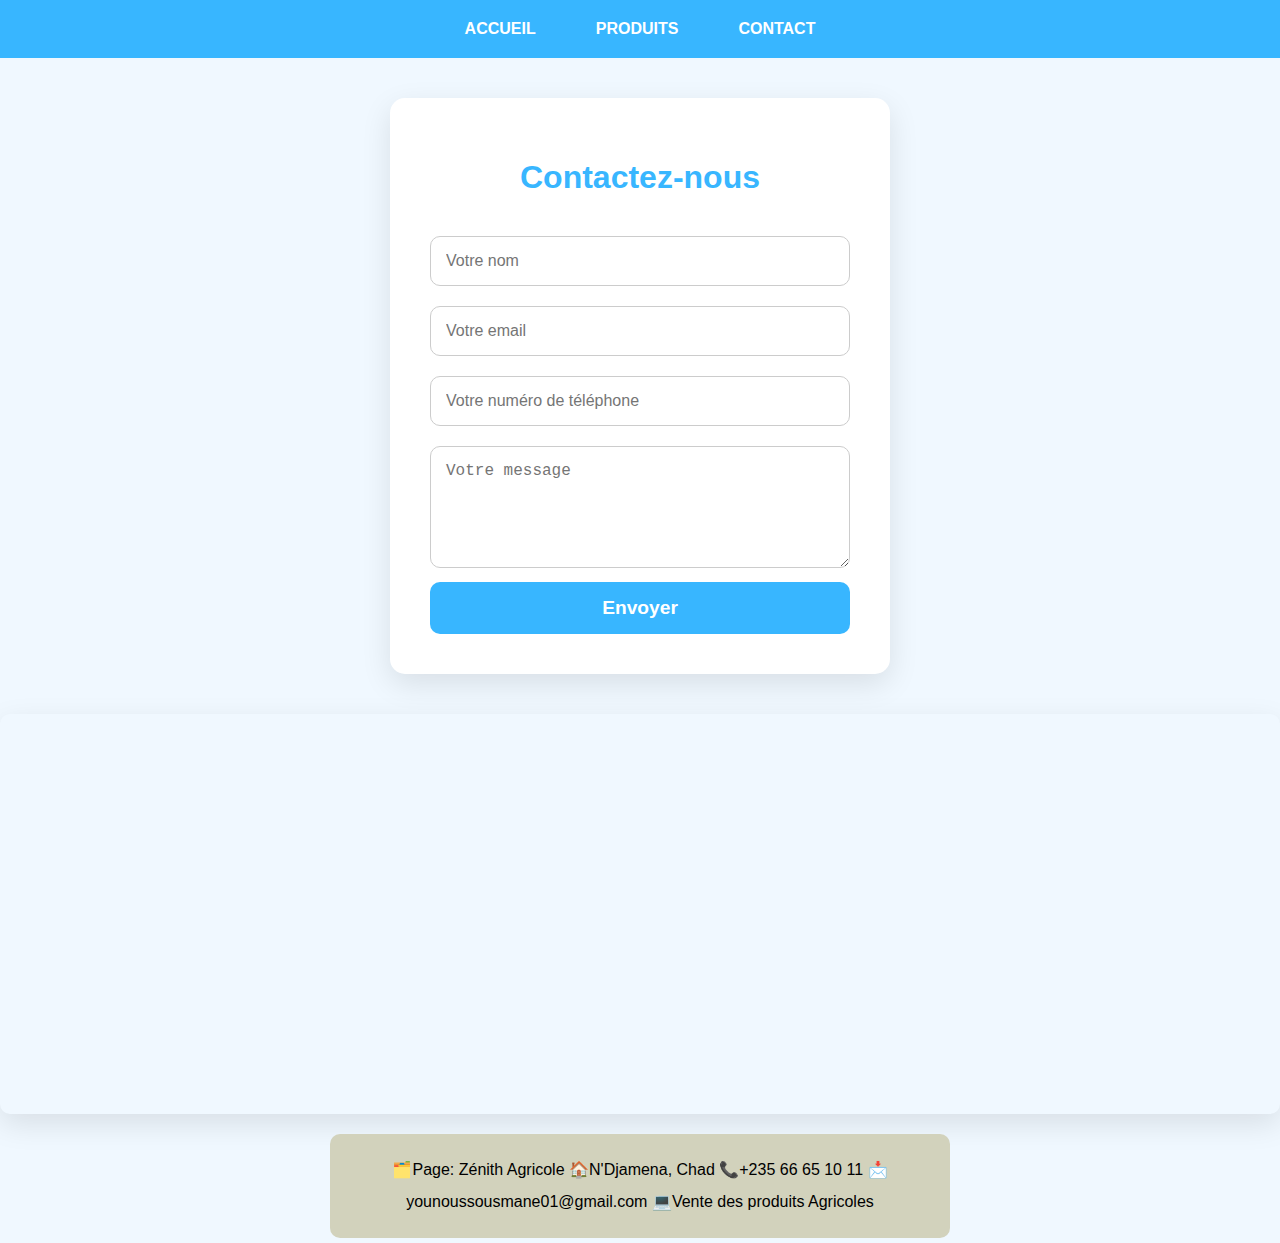
<file: contact.html>
<!DOCTYPE html>
<html lang="en">
<head>
    <meta charset="UTF-8">
    <meta name="viewport" content="width=device-width, initial-scale=1.0">
    <title>Contact - Zenith Agricole</title>

    <style>
        * {
            box-sizing: border-box;
        }

        body, html {
            margin: 0;
            padding: 0;
            font-family: 'Arial', sans-serif;
            background-color: #f0f8ff;
            color: #333;
            display: flex;
            flex-direction: column;
            align-items: center;
        }

        /* Styles pour le header */
        header {
            width: 100%;
            background-color: #38b6ff;
            color: white;
            padding: 20px 0;
            text-align: center;
        }

        .navigation {
            display: flex;
            justify-content: center;
            gap: 20px;
        }

        .navigation nav a {
            color: white;
            text-decoration: none;
            font-weight: bold;
            padding: 10px 20px;
        }

        /* Conteneur du formulaire de contact */
        .contact-container {
            background-color: #fff;
            border-radius: 15px;
            padding: 40px;
            box-shadow: 0px 10px 30px rgba(0, 0, 0, 0.1);
            max-width: 500px;
            width: 100%;
            margin-top: 40px;
        }

        /* Titre principal du formulaire */
        h1 {
            text-align: center;
            color: #38b6ff;
            margin-bottom: 30px;
        }

        /* Champs de formulaire */
        input, textarea {
            width: 100%;
            padding: 15px;
            margin: 10px 0;
            border: 1px solid #ccc;
            border-radius: 10px;
            font-size: 1rem;
        }

        /* Bouton d'envoi */
        button {
            width: 100%;
            padding: 15px;
            background-color: #38b6ff;
            color: white;
            font-size: 1.2rem;
            font-weight: bold;
            border: none;
            border-radius: 10px;
            cursor: pointer;
            transition: background-color 0.3s;
        }

        button:hover {
            background-color: #1f8dcf;
        }

        /* Message de confirmation ou d'erreur */
        .status {
            text-align: center;
            margin-top: 20px;
        }

        .success {
            color: #28a745;
        }

        .error {
            color: #dc3545;
        }


        /* Section pour la carte */
        .map-container {
            width: 100%;
            height: 400px;
            margin-top: 40px;
            border-radius: 10px;
            overflow: hidden;
            box-shadow: 0px 10px 30px rgba(0, 0, 0, 0.1);
        }




        .pied {
    background-color: #d2d2bc; 
    padding: 20px; 
    border-radius: 10px; 
    text-align: center; 
    font-size: 16px; 
    line-height: 2; /* Hauteur de ligne */
    color: black;
    margin-top: 20px;
    margin-left: 330px;
    margin-right: 330px;
}

.pied:hover{
    text-decoration: underline;
    color: white;
}

    </style>
</head>
<body>

    <header>
        <div class="navigation">
            <nav><a href="index.html">ACCUEIL</a></nav>
            <nav><a href="produit.html">PRODUITS</a></nav>
            <nav><a href="contact.html">CONTACT</a></nav>
        </div>
    </header>

    <!-- Conteneur du formulaire -->
    <div class="contact-container">
        <h1>Contactez-nous</h1>
        <form action="#" method="POST">
            <!-- Nom -->
            <input type="text" name="nom" placeholder="Votre nom" required>
            <!-- Email -->
            <input type="email" name="email" placeholder="Votre email" required>
            <!-- Téléphone -->
            <input type="tel" name="telephone" placeholder="Votre numéro de téléphone" required>
            <!-- Message -->
            <textarea name="message" rows="5" placeholder="Votre message" required></textarea>
            <!-- Bouton de soumission -->
            <button type="submit">Envoyer</button>
        </form>
    </div>


     <!-- Section de la carte Google Maps -->
     <div class="map-container">
        <iframe 
            src="https://www.google.com/maps/embed?pb=!1m18!1m12!1m3!1d3151.8354345093845!2d144.953736315589!3d-37.817209879751664!2m3!1f0!2f0!3f0!3m2!1i1024!2i768!4f13.1!3m3!1m2!1s0x6ad642af0f11fd81%3A0xf0727d3f8a2edab!2sZenith+Agricole!5e0!3m2!1sen!2sfr!4v1600000000000!5m2!1sen!2sfr" 
            width="100%" 
            height="100%" 
            frameborder="0" 
            style="border:0;" 
            allowfullscreen="" 
            aria-hidden="false" 
            tabindex="0"></iframe>
    </div>
    <footer>
        <div class="pied">
            <span>🗂️Page: Zénith Agricole</span>
            <span>🏠N'Djamena, Chad</span>
            <span>📞+235 66 65 10 11</span>
            <span>📩younoussousmane01@gmail.com</span>
            <span>💻Vente des produits Agricoles</span>
        </div> 
    </footer>
</body>
</html>
</file>
